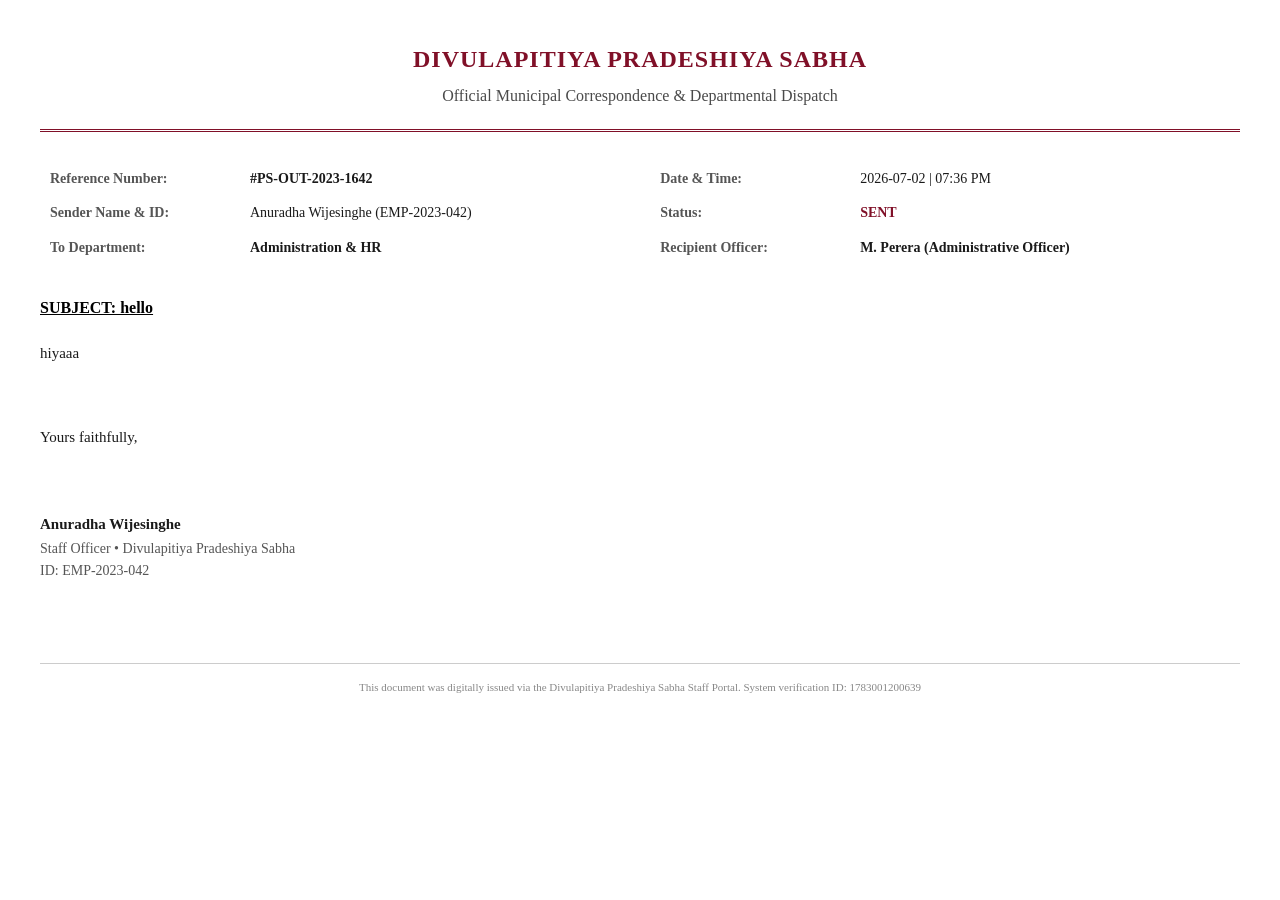
<file: pradeshiya-sabha-citizen/docs/Official_Letter_PS-OUT-2023-1642.html>
<!DOCTYPE html>
<html>
<head>
  <meta charset="utf-8">
  <title>Official Letter - #PS-OUT-2023-1642</title>
  <style>
    body { font-family: 'Times New Roman', Times, serif; color: #1a1a1a; margin: 40px; line-height: 1.6; }
    .header { text-align: center; border-bottom: 3px double #801028; padding-bottom: 20px; margin-bottom: 30px; }
    .header h1 { color: #801028; font-size: 24px; margin: 0; text-transform: uppercase; letter-spacing: 1px; }
    .header h2 { font-size: 16px; margin: 5px 0 0 0; color: #4a4a4a; font-weight: normal; }
    .meta-table { width: 100%; margin-bottom: 30px; border-collapse: collapse; }
    .meta-table td { padding: 6px 10px; font-size: 14px; vertical-align: top; }
    .meta-label { font-weight: bold; color: #555; width: 180px; }
    .subject { font-size: 16px; font-weight: bold; text-decoration: underline; margin: 30px 0 20px 0; color: #000; }
    .body-content { font-size: 15px; text-align: justify; white-space: pre-line; margin-bottom: 50px; }
    .signature { margin-top: 60px; font-size: 15px; }
    .signature .name { font-weight: bold; margin-bottom: 2px; }
    .signature .title { color: #555; font-size: 14px; }
    .footer { margin-top: 80px; font-size: 11px; text-align: center; color: #888; border-top: 1px solid #ccc; padding-top: 15px; }
  </style>
</head>
<body>
  <div class="header">
    <h1>Divulapitiya Pradeshiya Sabha</h1>
    <h2>Official Municipal Correspondence &amp; Departmental Dispatch</h2>
  </div>
  <table class="meta-table">
    <tr>
      <td class="meta-label">Reference Number:</td>
      <td><strong>#PS-OUT-2023-1642</strong></td>
      <td class="meta-label">Date &amp; Time:</td>
      <td>2026-07-02 | 07:36 PM</td>
    </tr>
    <tr>
      <td class="meta-label">Sender Name &amp; ID:</td>
      <td>Anuradha Wijesinghe (EMP-2023-042)</td>
      <td class="meta-label">Status:</td>
      <td><span style="color: #801028; font-weight: bold;">SENT</span></td>
    </tr>
    <tr>
      <td class="meta-label">To Department:</td>
      <td><strong>Administration & HR</strong></td>
      <td class="meta-label">Recipient Officer:</td>
      <td><strong>M. Perera (Administrative Officer)</strong></td>
    </tr>
  </table>
  <div class="subject">SUBJECT: hello</div>
  <div class="body-content">hiyaaa</div>
  
  <div class="signature">
    <p>Yours faithfully,</p>
    <br/><br/>
    <div class="name">Anuradha Wijesinghe</div>
    <div class="title">Staff Officer • Divulapitiya Pradeshiya Sabha</div>
    <div class="title">ID: EMP-2023-042</div>
  </div>
  <div class="footer">
    This document was digitally issued via the Divulapitiya Pradeshiya Sabha Staff Portal. System verification ID: 1783001200639
  </div>
</body>
</html>
</file>
